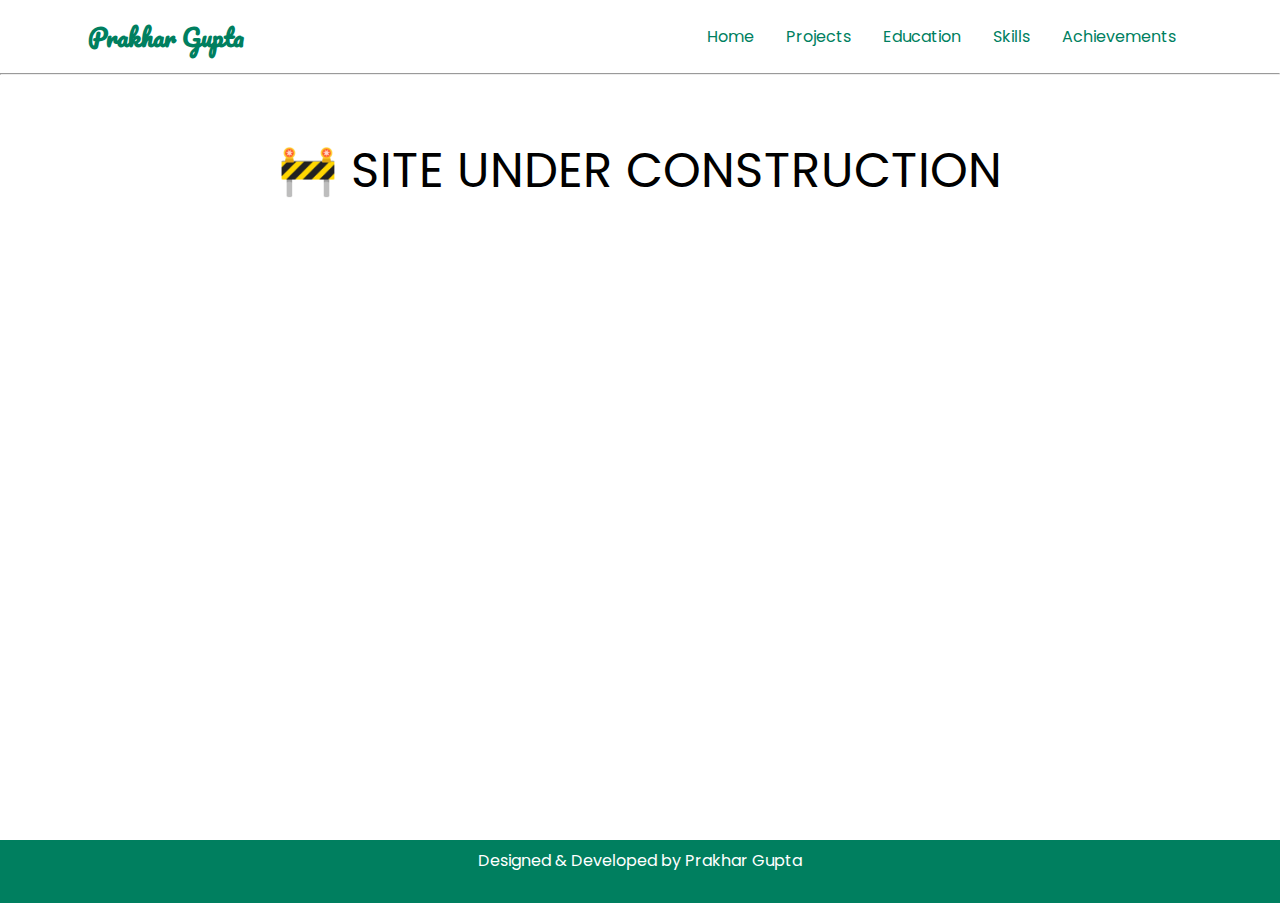
<file: docs/index.html>
<!DOCTYPE html>
<html lang="en">
<head>
    <meta charset="UTF-8" />
    <meta name="viewport" content="width=device-width, initial-scale=1.0"/>
    <link rel="stylesheet" type="text/css" href="styles/styles.css"/>
    <title>Prakhar Gupta</title>
</head>
<body>
    <header>
        <nav>
            <h2 class="app-logo title-font">Prakhar Gupta</h2>

            <ol class="menu">
                <li>Home</li>
                <li>Projects</li>
                <li>Education</li>
                <li>Skills</li>
                <li>Achievements</li>
            </ol>
        </nav>
    </header>
    <hr/>
    <main>
        <div style="text-align: center; font-size: 48px; padding-top: 60px;">
            🚧 SITE UNDER CONSTRUCTION
        </div>
    </main>
    <footer>
        Designed & Developed by Prakhar Gupta 
    </footer>
</body>
</html>
</file>
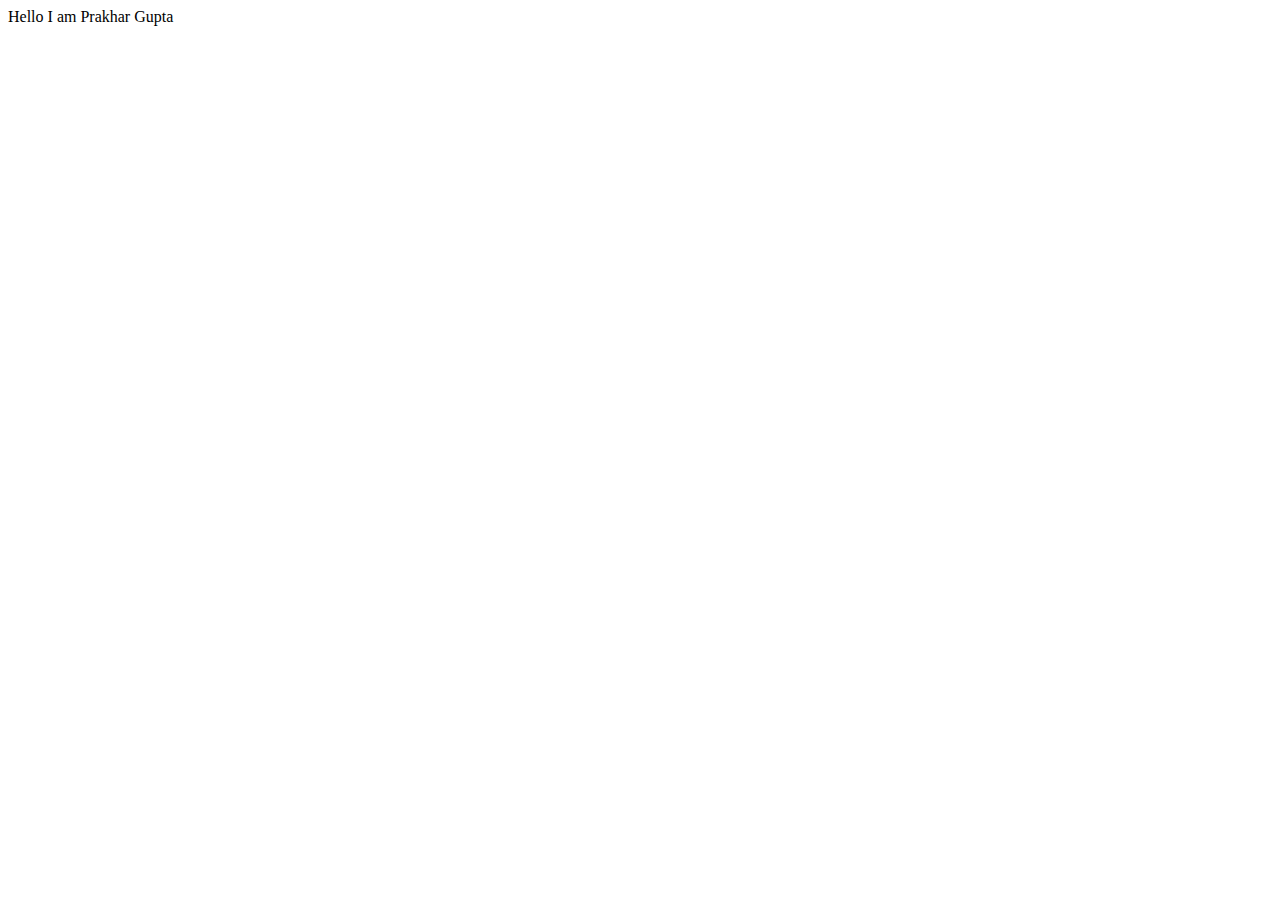
<file: www/index.html>
<!DOCTYPE html>
<html lang="en">
<head>
    <meta charset="UTF-8">
    <meta name="viewport" content="width=device-width, initial-scale=1.0">
    <title>Prakhar Gupta</title>
</head>
<body>
    Hello I am Prakhar Gupta
</body>
</html>
</file>
<file: docs/styles/styles.css>
@import url('https://fonts.googleapis.com/css2?family=Pacifico&family=Poppins:ital,wght@0,100;0,200;0,300;0,400;0,500;0,600;0,700;0,800;0,900;1,100;1,200;1,300;1,400;1,500;1,600;1,700;1,800;1,900&display=swap');

:root {
    --primary-color: #007f5f;
}

* {
    box-sizing: border-box;
    margin: 0;
    padding: 0;
    font-family: "Poppins", sans-serif;
    font-style: normal;
    transition: all 0.2s;
}

.title-font {
    font-family: "Pacifico", cursive;
}

body {
    height: 100vh;
    width: 100vw;
    overflow-y: hidden;
    overflow-x: hidden;
}

nav {
    min-height: 8vh;
    background-color: white;
    display: flex;
    justify-content: space-between;
    align-items: center;
    padding: 12px 24px;
    margin: auto;
    width: 90%;
}

nav h2 {
    color: var(--primary-color);
    white-space: nowrap;
}

nav ol {
    display: flex;
    list-style-type: none;
}

nav ol li {
    padding: 4px 8px;
    margin: 8px;
    border-radius: 8px;
    cursor: pointer;
    user-select: none;
    font-size: 1em;
    color: var(--primary-color);
}

nav ol li:hover {
    transform: scale(1.05);
    background: var(--primary-color);
    color: white;
}

main {
    /* background: green; */
    min-height:85vh;
}

footer {
    min-height: 7vh;
    text-align: center;
    background: var(--primary-color);
    color: white;
    padding: 8px 12px;
}
</file>
